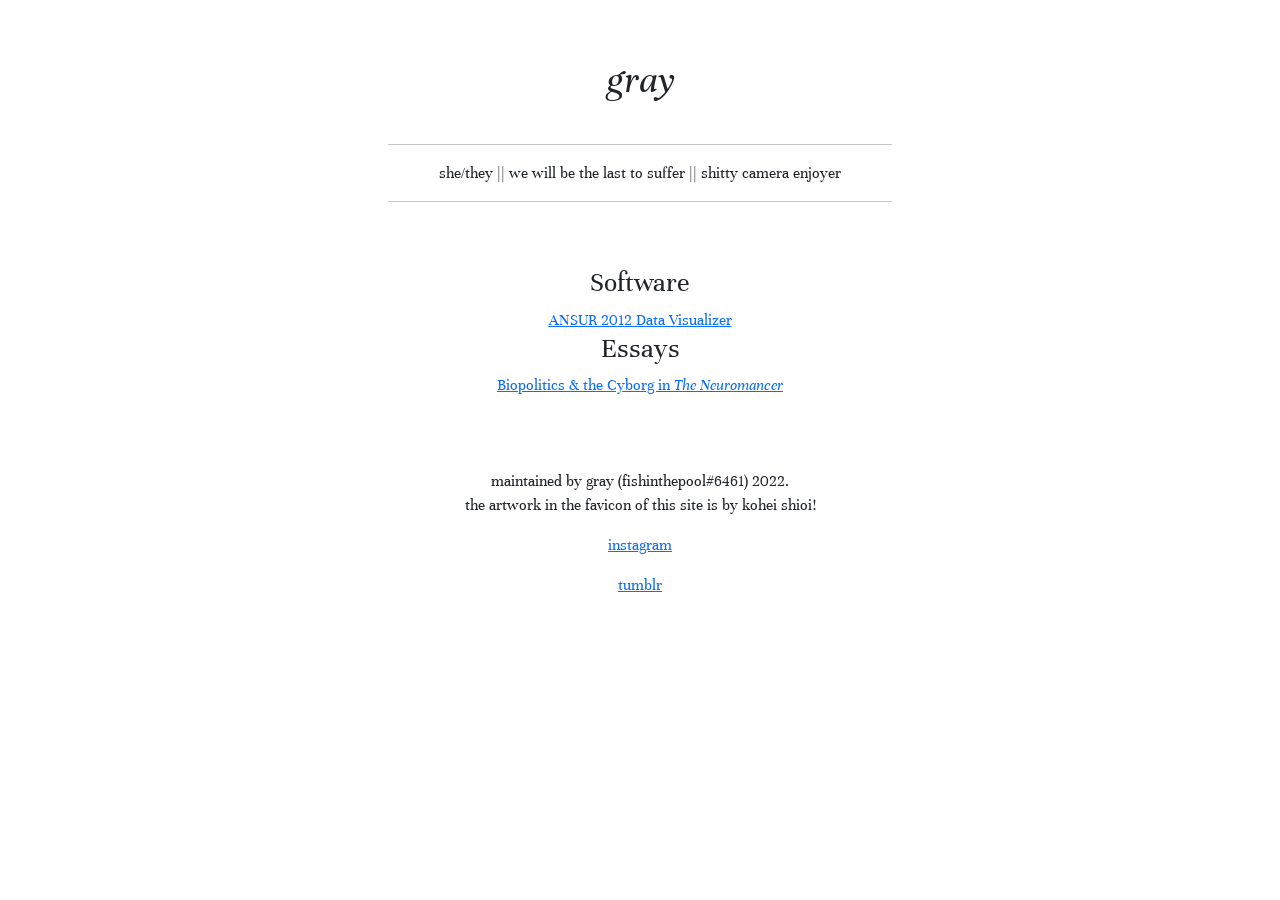
<file: index.html>
<html lang="en">
    <link href="https://cdn.jsdelivr.net/npm/bootstrap@5.2.1/dist/css/bootstrap.min.css" rel="stylesheet">
    <script src="https://cdn.jsdelivr.net/npm/bootstrap@5.2.1/dist/js/bootstrap.bundle.min.js"></script>
    <!--The hex code for the accent is #5691FF !-->
    <head>
        <title>gray</title>
        <link rel="shortcut icon"type="image/png" href="favicon.png">
        <meta charset="utf-8">
        <meta name="viewport" content="width=device-width, initial-scale=1">
        <script language="javascript" type="text/javascript" src="scripts/jquery-3.6.1.min.js"></script>
        <link rel="preconnect" href="https://fonts.googleapis.com">
        <link rel="preconnect" href="https://fonts.gstatic.com" crossorigin>
        <link href="https://fonts.googleapis.com/css2?family=Unna&display=swap" rel="stylesheet">
        <link rel="stylesheet" href="fonts.css">
    </head>
  
    <body class="">
        <div class="container main-bg text-center pfd p-5">
            <div class="p-2">
                <h1 class="text-center"><i>gray</i></h1>
                <p class="text-left"></p>
            </div>
            <hr>
            she/they || we will be the last to suffer || shitty camera enjoyer
            <hr>
            <div class="row p-5">
                <div class="col post-color">
                    <div class="col">
                        <h3>Software</h3>
                        <a href="ansur.html">ANSUR 2012 Data Visualizer</a>
                    </div>
                    <div class="col">
                        <h3 class="">Essays</h3>
                        <a href="bcn.pdf">Biopolitics & the Cyborg in <i>The Neuromancer</i></a>
                    </div>
                    
                    
                </div>
            </div>
            <div id="footer" class=""></div>
        </div>
        
    </body>
    <script language="javascript" type="text/javascript">
        $(document).ready(function() {
            $("#footer").load("template/footer.html");
            //$("#header").load("template/header.html");
        });
    </script>

</html>
</file>
<file: fonts.css>
.pfd{
    font-family: 'Unna', serif;
}

.fixed-bg{
    background-image: url("background.jpg");
    min-height: 300px;
    background-attachment: fixed;
    background-position: left;
    background-repeat: no-repeat;
    background-size: cover;
}

.main-bg{
    background-color: rgb(255, 255, 255);
    width: 600px;
}

.ansur-bg{
    background-color: white;
}

.header-color {
    background-color: darkseagreen;
}

.post-color {
    background-color: white;
}

div.hidden
{
   display: none
}
</file>
